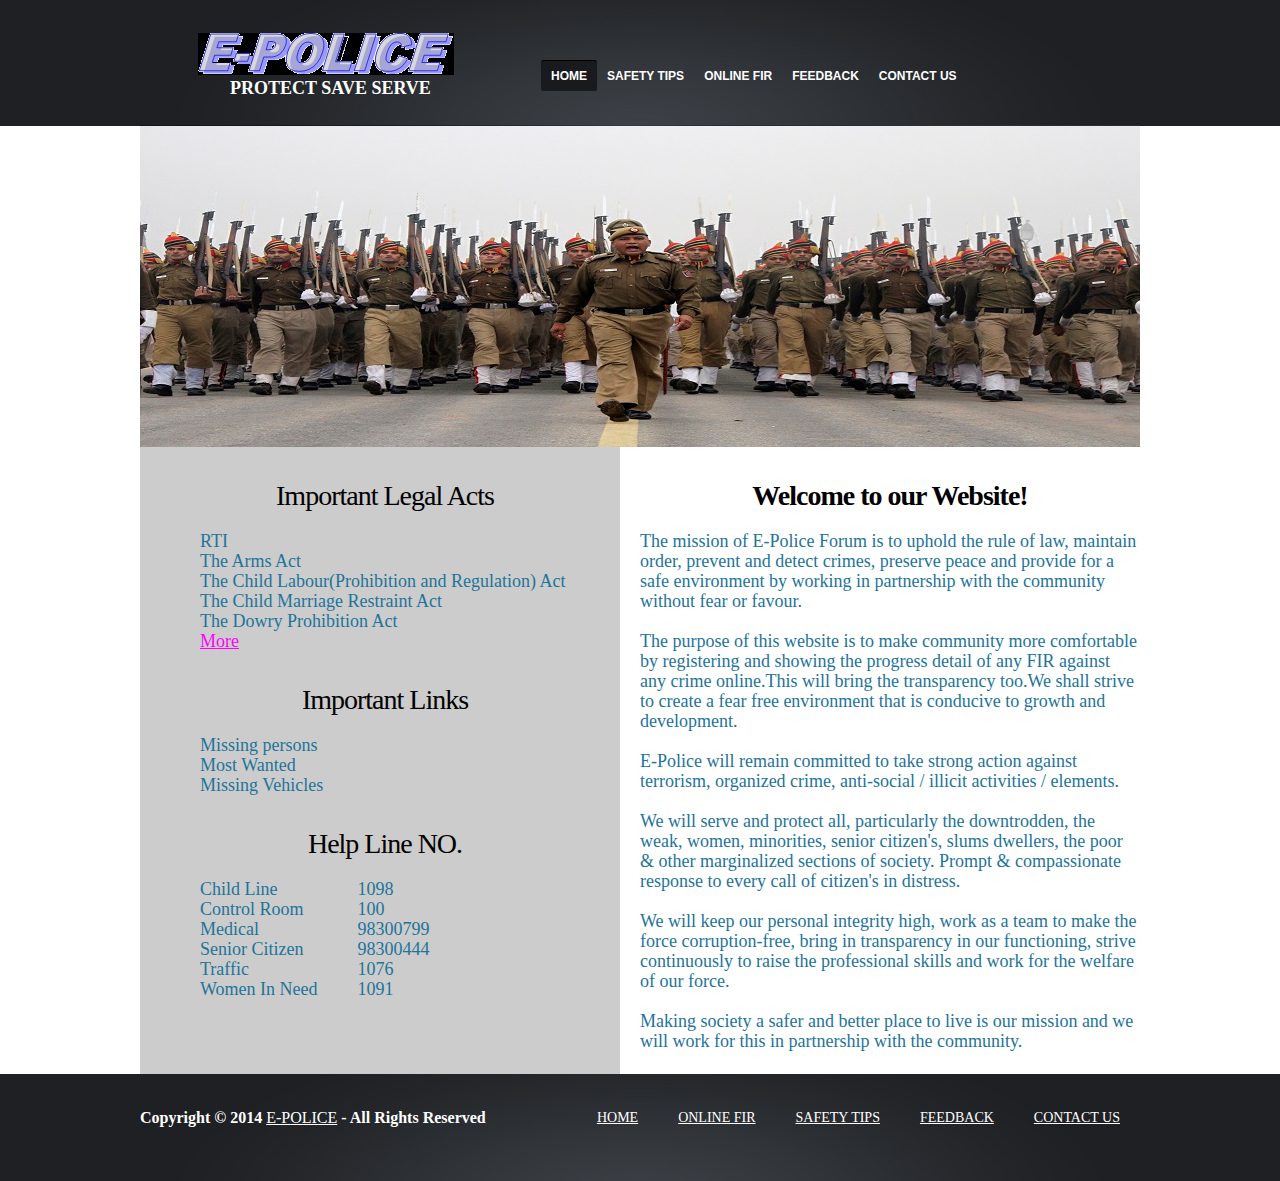
<file: index.html>
<!DOCTYPE html>
<html lang="en">
<head>
<title>E-POLICE</title>
<meta charset="utf-8">
<link rel="stylesheet" href="css/reset.css" type="text/css" media="all">
<link rel="stylesheet" href="css/layout.css" type="text/css" media="all">
<link rel="stylesheet" href="css/style.css" type="text/css" media="all">
</head>
<body id="page1">
<!-- START PAGE SOURCE -->
<div class="body1">
  <div class="main">
    <header>
      <div class="wrapper">
        <h1><a href="index.html" id="logo">E-POLICE</a><span id="slogan">protect save serve</span></h1>
        <div class="right">
          <nav>
            <ul id="menu">
              <li id="menu_active"><a href="index.html">Home</a></li>
              <li><a href="safetytips.html">Safety Tips</a></li>
              <li><a href="fir.html">Online Fir</a></li>
              <li><a href="feedback.html">Feedback</a></li>
              <li><a href="contacts.html">Contact us</a></li>
            </ul>
          </nav>
        </div>
      </div>
    </header>
  </div>
</div>
<div class="main">
  <div id="banner">
       </div>
	   </div>
<div class="main">
  <section id="content">
    <article class="col1">
      <div class="pad_1">
               <h2>Important Legal Acts</h2>
        <ul id="list"><li><a href="pdf/rti.pdf" class="link1">RTI</a></li>
		<li><a href="pdf/armsact.pdf" class="link1">The Arms Act</a></li>
		<li><a href="pdf/childlabour.pdf" class="link1">The Child Labour(Prohibition and Regulation) Act</a></li>
		<li><a href="pdf/childmarriage.pdf" class="link1">The Child Marriage Restraint Act</a></li>
		<li><a href="pdf/dowryact.pdf" class="link1">The Dowry Prohibition Act</a></li>
		<li><a href="acts.html" class="link2">More</a></li></ul>
      </div>
	  <div class="pad_1">
	  <h2>Important Links</h2>
	  <ul id="list"><a href="" class="link1"><li>Missing persons</a></li>
	  <li><a href="" class="link1">Most Wanted</a></li>
	  <li><a href="" class="link1">Missing Vehicles</a></li>
	  </ul>
	  </div>
	  <div class="pad_1 color1"><h2>Help Line NO.</h2>
	  <table><tr><td id="tablepad">Child Line</td><td>1098</td></tr>
	  <tr><td>Control Room</td><td>100</td></tr>
<tr><td>Medical</td><td>98300799</td></tr>
<td>Senior Citizen</td><td>98300444</td></tr>
<tr><td>Traffic</td><td>1076</td></tr>
<tr><td>Women In Need</td><td>1091</td></tr>
<tr id="bottom"></tr>
</table>	  </div>
    </article>
    <article class="col2 pad_left1">
      <h2 id="welcome">Welcome to our Website!</h2>
      <p class="color1">The mission of E-Police Forum is to uphold the rule of law, maintain order, prevent and detect crimes, preserve peace and provide for a safe environment by working in partnership with the community without fear or favour.</p>
      <p class="color1">The purpose of this website is to make community more comfortable by registering and showing the  progress detail of any FIR against any crime online.This will bring the transparency too.We shall strive to create a fear free environment that is conducive to growth and development.</p>
	     <p class="color1">E-Police will remain committed to take strong action against terrorism, organized crime, anti-social / illicit activities / elements.</p>

    <p class="color1">We will serve and protect all, particularly the downtrodden, the weak, women, minorities, senior citizen's, slums dwellers, the poor & other marginalized sections of society. Prompt & compassionate response to every call of citizen's in distress.</p>

    <p class="color1">We will keep our personal integrity high, work as a team to make the force corruption-free, bring in transparency in our functioning, strive continuously to raise the professional skills and work for the welfare of our force.</p>

    <p class="color1">Making society a safer and better place to live is our mission and we will work for this in partnership with the community.</p>
          </article>
  </section>
</div>
<div class="body2">
  <div class="main">
     <footer>
      <div class="footerlink">
        <p class="lf">Copyright &copy; 2014 <a href="index.html">E-POLICE</a> - All Rights Reserved</p>
   <div align="right">    
<table>
<tr>
<td id="footertable"><a href="index.html">HOME</a></td>
<td id="footertable"><a href="fir.html">ONLINE FIR</a></td>
<td id="footertable"><a href="safetytips.html">SAFETY TIPS</a></td>
<td id="footertable"><a href="feedback.html">FEEDBACK</a></td>
<td id="footertable"><a href="contacts.html">CONTACT US</a></td>
</tr>
</table></div>
        <div style="clear:both;"></div>
      </div>
    </footer>
  </div>
</div>
</body></html>
</file>
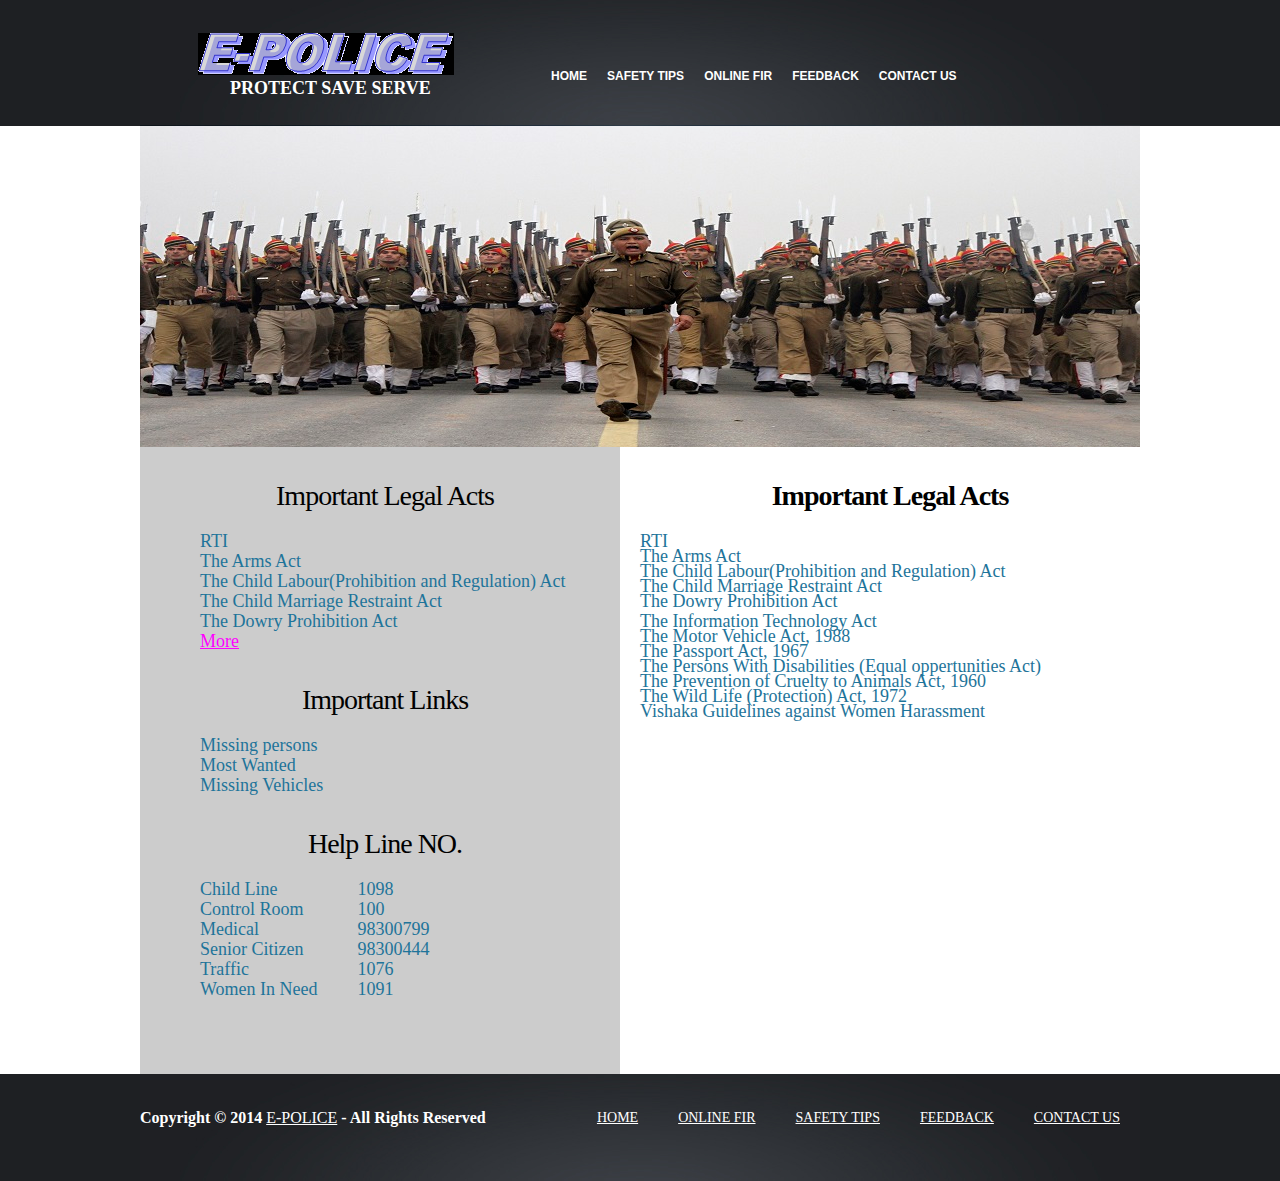
<file: acts.html>
<!DOCTYPE html>
<html lang="en">
<head>
<title>E-POLICE |LEGAL ACTS</title>
<meta charset="utf-8">
<link rel="stylesheet" href="css/reset.css" type="text/css" media="all">
<link rel="stylesheet" href="css/layout.css" type="text/css" media="all">
<link rel="stylesheet" href="css/style.css" type="text/css" media="all">
</head>
<body id="page1">
<!-- START PAGE SOURCE -->
<div class="body1">
  <div class="main">
    <header>
      <div class="wrapper">
        <h1><a href="index.html" id="logo">E-POLICE</a><span id="slogan">protect save serve</span></h1>
        <div class="right">
          <nav>
            <ul id="menu">
              <li><a href="index.html">Home</a></li>
              <li><a href="safetytips.html">Safety Tips</a></li>
              <li><a href="fir.html">Online Fir</a></li>
              <li><a href="feedback.html">Feedback</a></li>
              <li><a href="contacts.html">Contact us</a></li>
            </ul>
          </nav>
        </div>
      </div>
    </header>
  </div>
</div>
<div class="main">
  <div id="banner">
       </div>
	   </div>
<div class="main">
  <section id="content">
    <article class="col1">
      <div class="pad_1">
               <h2>Important Legal Acts</h2>
        <ul id="list"><li><a href="pdf/rti.pdf" class="link1">RTI</a></li>
		<li><a href="pdf/armsact.pdf" class="link1">The Arms Act</a></li>
		<li><a href="pdf/childlabour.pdf" class="link1">The Child Labour(Prohibition and Regulation) Act</a></li>
		<li><a href="pdf/childmarriage.pdf" class="link1">The Child Marriage Restraint Act</a></li>
		<li><a href="pdf/dowryact.pdf" class="link1">The Dowry Prohibition Act</a></li>
		<li><a href="acts.html" class="link2">More</a></li></ul>
      </div>
	  <div class="pad_1">
	  <h2>Important Links</h2>
	  <ul id="list"><a href="" class="link1"><li>Missing persons</li></a>
	  <li><a href="" class="link1">Most Wanted</a></li>
	  <li><a href="" class="link1">Missing Vehicles</a></li>
	  </ul>
	  </div>
	  <div class="pad_1 color1"><h2>Help Line NO.</h2>
	  <table><tr><td id="tablepad">Child Line</td><td>1098</td></tr>
	  <tr><td>Control Room</td><td>100</td></tr>
<tr><td>Medical</td><td>98300799</td></tr>
<td>Senior Citizen</td><td>98300444</td></tr>
<tr><td>Traffic</td><td>1076</td></tr>
<tr><td>Women In Need</td><td>1091</td></tr>
<tr id="bottom"></tr>
</table>	  </div>
    </article>
    <article class="col2 pad_left1">
      <h2 id="welcome">Important Legal Acts</h2>
       <ul id="list"><li id="gap2"><a href="pdf/rti.pdf" class="link1">RTI</a></li>
		<li id="gap2"><a href="pdf/armsact.pdf" class="link1">The Arms Act</a></li>
		<li id="gap2"><a href="pdf/childlabour.pdf" class="link1">The Child Labour(Prohibition and Regulation) Act</a></li>
		<li id="gap2"><a href="pdf/childmarriage.pdf" class="link1">The Child Marriage Restraint Act</a></li>
		<liid="gap2"><a href="pdf/dowryact.pdf" class="link1">The Dowry Prohibition Act</a></li>
		<li id="gap2"><a href="pdf/itact.pdf" class="link1">The Information Technology Act</a></li>
        <li id="gap2"><a href="pdf/motor.pdf" class="link1">The Motor Vehicle Act, 1988</a></li>
		<li id="gap2"><a href="pdf/passport.pdf" class="link1">The Passport Act, 1967</a></li>
		<li id="gap2"><a href="pdf/pdact.pdf" class="link1">The Persons With Disabilities (Equal oppertunities Act)</a></li>
		<li id="gap2"><a href="pdf/animalact.pdf" class="link1">The Prevention of Cruelty to Animals Act, 1960</a></li>
		<li id="gap2"><a href="pdf/wildact.pdf" class="link1">The Wild Life (Protection) Act, 1972</a></li>
		<li id="gap2"><a href="pdf/vishakha.pdf" class="link1">Vishaka Guidelines against Women Harassment</a></li>
		</ul>
	   </article>
  </section>
</div>
<div class="body2">
  <div class="main">
     <footer>
      <div class="footerlink">
        <p class="lf">Copyright &copy; 2014 <a href="index.html">E-POLICE</a> - All Rights Reserved</p>
   <div align="right">    
<table>
<tr>
<td id="footertable"><a href="index.html">HOME</a></td>
<td id="footertable"><a href="fir.html">ONLINE FIR</a></td>
<td id="footertable"><a href="safetytips.html">SAFETY TIPS</a></td>
<td id="footertable"><a href="feedback.html">FEEDBACK</a></td>
<td id="footertable"><a href="contacts.html">CONTACT US</a></td>
</tr>
</table></div>
        <div style="clear:both;"></div>
      </div>
    </footer>
  </div>
</div>
</body></html>
</file>
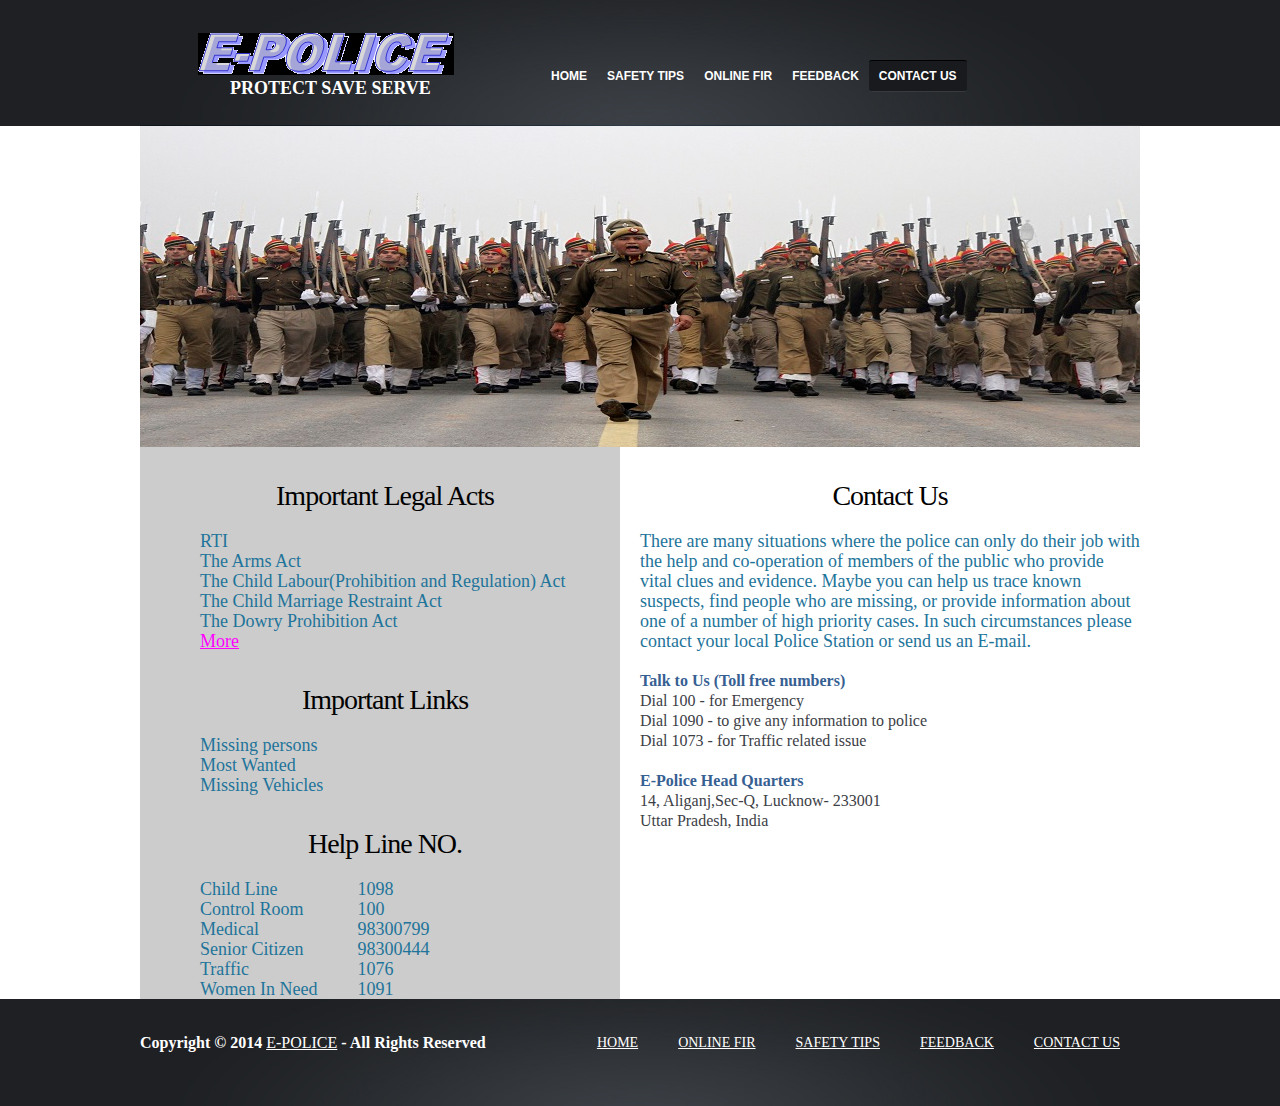
<file: contacts.html>
<!DOCTYPE html>
<html lang="en">
<head>
<title>E-POLICE |CONTACT US</title>
<meta charset="utf-8">
<link rel="stylesheet" href="css/reset.css" type="text/css" media="all">
<link rel="stylesheet" href="css/layout.css" type="text/css" media="all">
<link rel="stylesheet" href="css/style.css" type="text/css" media="all">
</head>
<body id="page1">
<!-- START PAGE SOURCE -->
<div class="body1">
  <div class="main">
    <header>
      <div class="wrapper">
        <h1><a href="index.html" id="logo">E-POLICE</a><span id="slogan">protect save serve</span></h1>
        <div class="right">
          <nav>
            <ul id="menu">
              <li><a href="index.html">Home</a></li>
              <li><a href="safetytips.html">Safety Tips</a></li>
              <li><a href="fir.html">Online Fir</a></li>
              <li><a href="feedback.html">Feedback</a></li>
              <li id="menu_active"><a href="contacts.html">Contact us</a></li>
            </ul>
          </nav>
        </div>
      </div>
    </header>
  </div>
</div>
<div class="main">
  <div id="banner">
  </div>
</div>
<div class="main">
  <section id="content">
    <article class="col1">
      <div class="pad_1">
               <h2>Important Legal Acts</h2>
        <ul id="list"><li><a href="pdf/rti.pdf" class="link1">RTI</a></li>
		<li><a href="pdf/armsact.pdf" class="link1">The Arms Act</a></li>
		<li><a href="pdf/childlabour.pdf" class="link1">The Child Labour(Prohibition and Regulation) Act</a></li>
		<li><a href="pdf/childmarriage.pdf" class="link1">The Child Marriage Restraint Act</a></li>
		<li><a href="pdf/dowryact.pdf" class="link1">The Dowry Prohibition Act</a></li>
		<li><a href="acts.html" class="link2">More</a></li></ul>
      </div>
	  <div class="pad_1">
	  <h2>Important Links</h2>
	  <ul id="list"><a href="" class="link1"><li>Missing persons</a></li>
	  <li><a href="" class="link1">Most Wanted</a></li>
	  <li><a href="" class="link1">Missing Vehicles</a></li>
	  </ul>
	  </div>
	  <div class="pad_1 color1"><h2>Help Line NO.</h2>
	  <table><tr><td id="tablepad">Child Line</td><td>1098</td></tr>
	  <tr><td>Control Room</td><td>100</td></tr>
<tr><td>Medical</td><td>98300799</td></tr>
<td>Senior Citizen</td><td>98300444</td></tr>
<tr><td>Traffic</td><td>1076</td></tr>
<tr><td>Women In Need</td><td>1091</td></tr>
</table>	  </div>
    </article>
    <article class="col2 pad_left1">
<h2>Contact Us</h2>
<p class="color1">There are many situations where the police can only do their job with the help and co-operation of members of the public who provide vital clues and evidence. Maybe you can help us trace known suspects, find people who are missing, or provide information about one of a number of high priority cases. In such circumstances please contact your local Police Station or send us an E-mail.</p>
            <ul>
                <li><span style="color: #366092;"><strong>Talk to Us (Toll free numbers)
                </strong></span>
                <ul>
                    <li> Dial 100    -  for Emergency</li>
                    <li>Dial 1090  -  to give any information to police</li>
                    <li>Dial 1073  -  for Traffic related issue</li>
                </ul>
                </li>
				<br>
                <li><span style="color: #366092;"><strong>E-Police Head Quarters
                </strong></span>
                <ul>
                    <li>14, Aliganj,Sec-Q, Lucknow- 233001</li>
                    <li>Uttar Pradesh, India</li>
                </ul>
                </li>
            </ul>
            </article>
  </section>
</div>
<div class="body2">
  <div class="main">
     <footer>
      <div class="footerlink">
        <p class="lf">Copyright &copy; 2014 <a href="index.html">E-POLICE</a> - All Rights Reserved</p>
   <div align="right">    
<table>
<tr>
<td id="footertable"><a href="index.html">HOME</a></td>
<td id="footertable"><a href="fir.html">ONLINE FIR</a></td>
<td id="footertable"><a href="safetytips.html">SAFETY TIPS</a></td>
<td id="footertable"><a href="feedback.html">FEEDBACK</a></td>
<td id="footertable"><a href="contacts.html">CONTACT US</a></td>
</tr>
</table></div>
        <div style="clear:both;"></div>
      </div>
    </footer>
  </div>
</div>
</body></html>
</file>
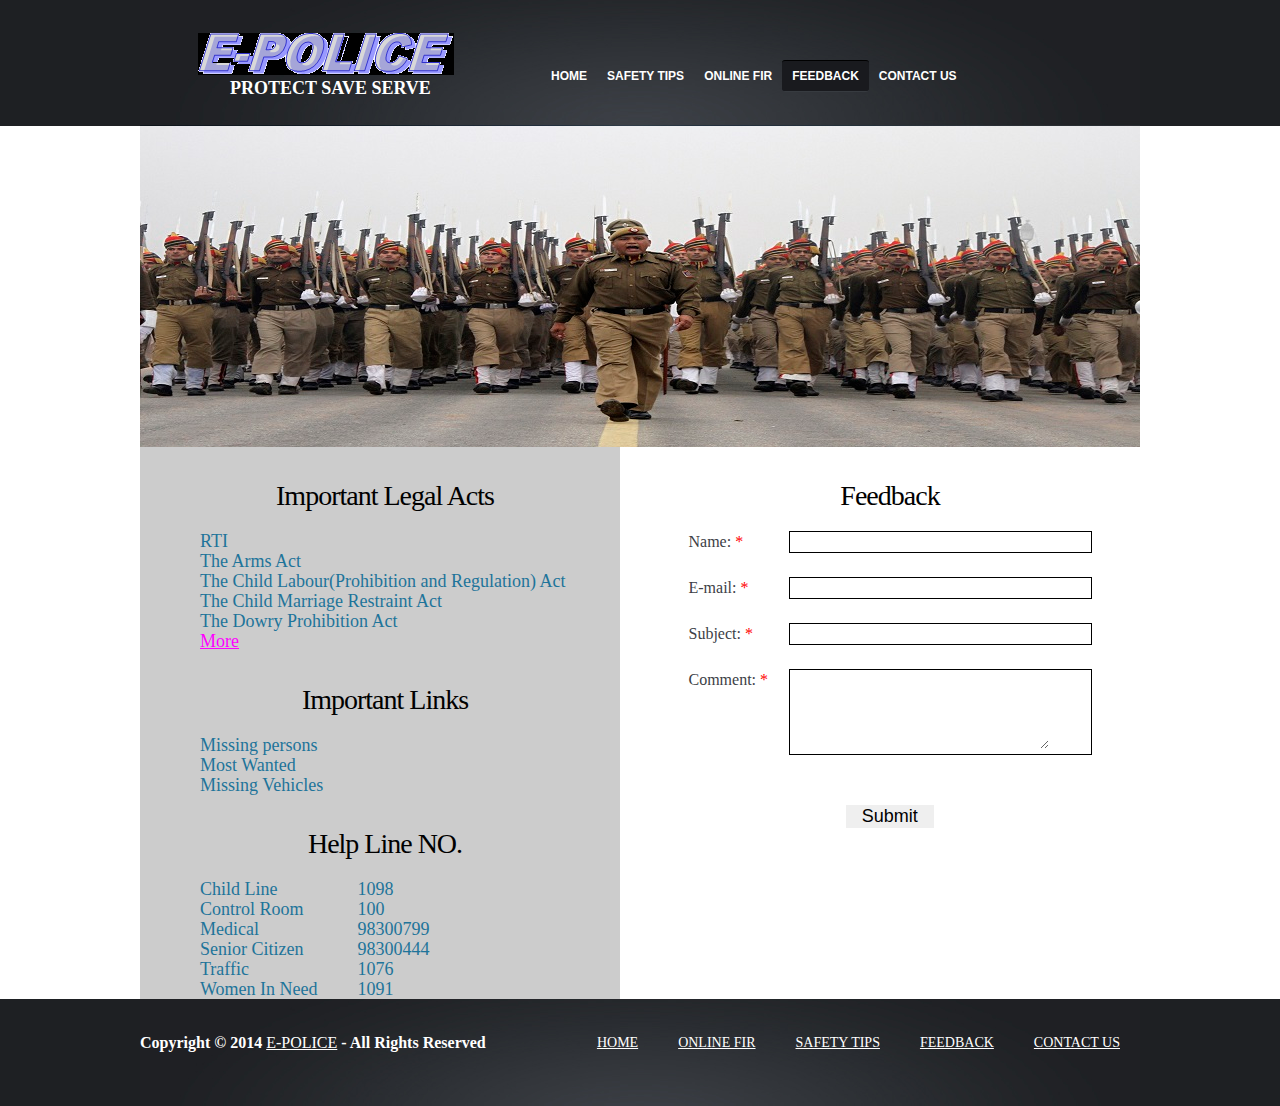
<file: feedback.html>
<!DOCTYPE html>
<html lang="en">
<head>
<title>E-POLICE |FEEDBACK</title>
<meta charset="utf-8">
<link rel="stylesheet" href="css/reset.css" type="text/css" media="all">
<link rel="stylesheet" href="css/layout.css" type="text/css" media="all">
<link rel="stylesheet" href="css/style.css" type="text/css" media="all">
</head>
<body id="page1">
<!-- START PAGE SOURCE -->
<div class="body1">
  <div class="main">
    <header>
      <div class="wrapper">
       <h1><a href="index.html" id="logo">E-POLICE</a><span id="slogan">protect save serve</span></h1>
        <div class="right">
                    <nav>
            <ul id="menu">
              <li><a href="index.html">Home</a></li>
              <li><a href="safetytips.html">Safety Tips</a></li>
              <li><a href="fir.html">Online Fir</a></li>
              <li id="menu_active"><a href="feedback.html">Feedback</a></li>
              <li><a href="contacts.html">Contact us</a></li>
            </ul>
          </nav>
        </div>
      </div>
    </header>
  </div>
</div>
<div class="main">
  <div id="banner">
      </div>
</div>
<div class="main">
  <section id="content">
    <article class="col1">
      <div class="pad_1">
               <h2>Important Legal Acts</h2>
        <ul id="list"><li><a href="pdf/rti.pdf" class="link1">RTI</a></li>
		<li><a href="pdf/armsact.pdf" class="link1">The Arms Act</a></li>
		<li><a href="pdf/childlabour.pdf" class="link1">The Child Labour(Prohibition and Regulation) Act</a></li>
		<li><a href="pdf/childmarriage.pdf" class="link1">The Child Marriage Restraint Act</a></li>
		<li><a href="pdf/dowryact.pdf" class="link1">The Dowry Prohibition Act</a></li>
		<li><a href="acts.html" class="link2">More</a></li></ul>
      </div>
	  <div class="pad_1">
	  <h2>Important Links</h2>
	  <ul id="list"><a href="" class="link1"><li>Missing persons</a></li>
	  <li><a href="" class="link1">Most Wanted</a></li>
	  <li><a href="" class="link1">Missing Vehicles</a></li>
	  </ul>
	  </div>
	  <div class="pad_1 color1"><h2>Help Line NO.</h2>
	  <table><tr><td id="tablepad">Child Line</td><td>1098</td></tr>
	  <tr><td>Control Room</td><td>100</td></tr>
<tr><td>Medical</td><td>98300799</td></tr>
<td>Senior Citizen</td><td>98300444</td></tr>
<tr><td>Traffic</td><td>1076</td></tr>
<tr><td>Women In Need</td><td>1091</td></tr>
</table>	  </div>
    </article>
<article class="col2 pad_left1">
<form name="feedback" action="#" method="post">
<div align="center">
<h2>Feedback</h2>
<table>
	<tr>
		<td id="wid">Name:<span id="astrick">&nbsp;*</span></td>
		<td id="bord"><span><input type="text" name="f_name" size="35" maxlength="50" value="">
</span></td></tr>
<tr id="gap"></tr>
<tr>
<td id="wid">E-mail:<span id="astrick">&nbsp;*</span></td>
		<td id="bord"><span><input type="text" name="f_email" size="35" maxlength="50" value="">
</span></td></tr>
<tr id="gap"></tr>
<tr><td id="wid">Subject:<span id="astrick">&nbsp;*</span></td>
		<td id="bord"><span><input type="text" name="f_subject" size="35" maxlength="100" value="">
</span></td>
	</tr>
	<tr id="gap"></tr>
	<tr>
		<td>Comment:<span id="astrick">&nbsp;*</span></td>
		<td id="bord"><span>
<textarea name="f_comment" cols="30" rows="5"></textarea>
</span></td>
	</tr>
	<tr id="gap"></tr>
	<tr id="gap"></tr>
	<tr>
	<td colspan="2" align="center">
	<input type="submit" name="subbutton" value="  Submit  " style="font-size:18px;"></td></tr>
	</table>
	</form>

    </article>
	</div>
  </section>
</div>
<div class="body2">
  <div class="main">
     <footer>
      <div class="footerlink">
        <p class="lf">Copyright &copy; 2014 <a href="index.html">E-POLICE</a> - All Rights Reserved</p>
   <div align="right">    
<table>
<tr>
<td id="footertable"><a href="index.html">HOME</a></td>
<td id="footertable"><a href="fir.html">ONLINE FIR</a></td>
<td id="footertable"><a href="safetytips.html">SAFETY TIPS</a></td>
<td id="footertable"><a href="feedback.html">FEEDBACK</a></td>
<td id="footertable"><a href="contacts.html">CONTACT US</a></td>
</tr>
</table></div>
        <div style="clear:both;"></div>
      </div>
    </footer>
  </div>
</div>
</body></html>
</file>
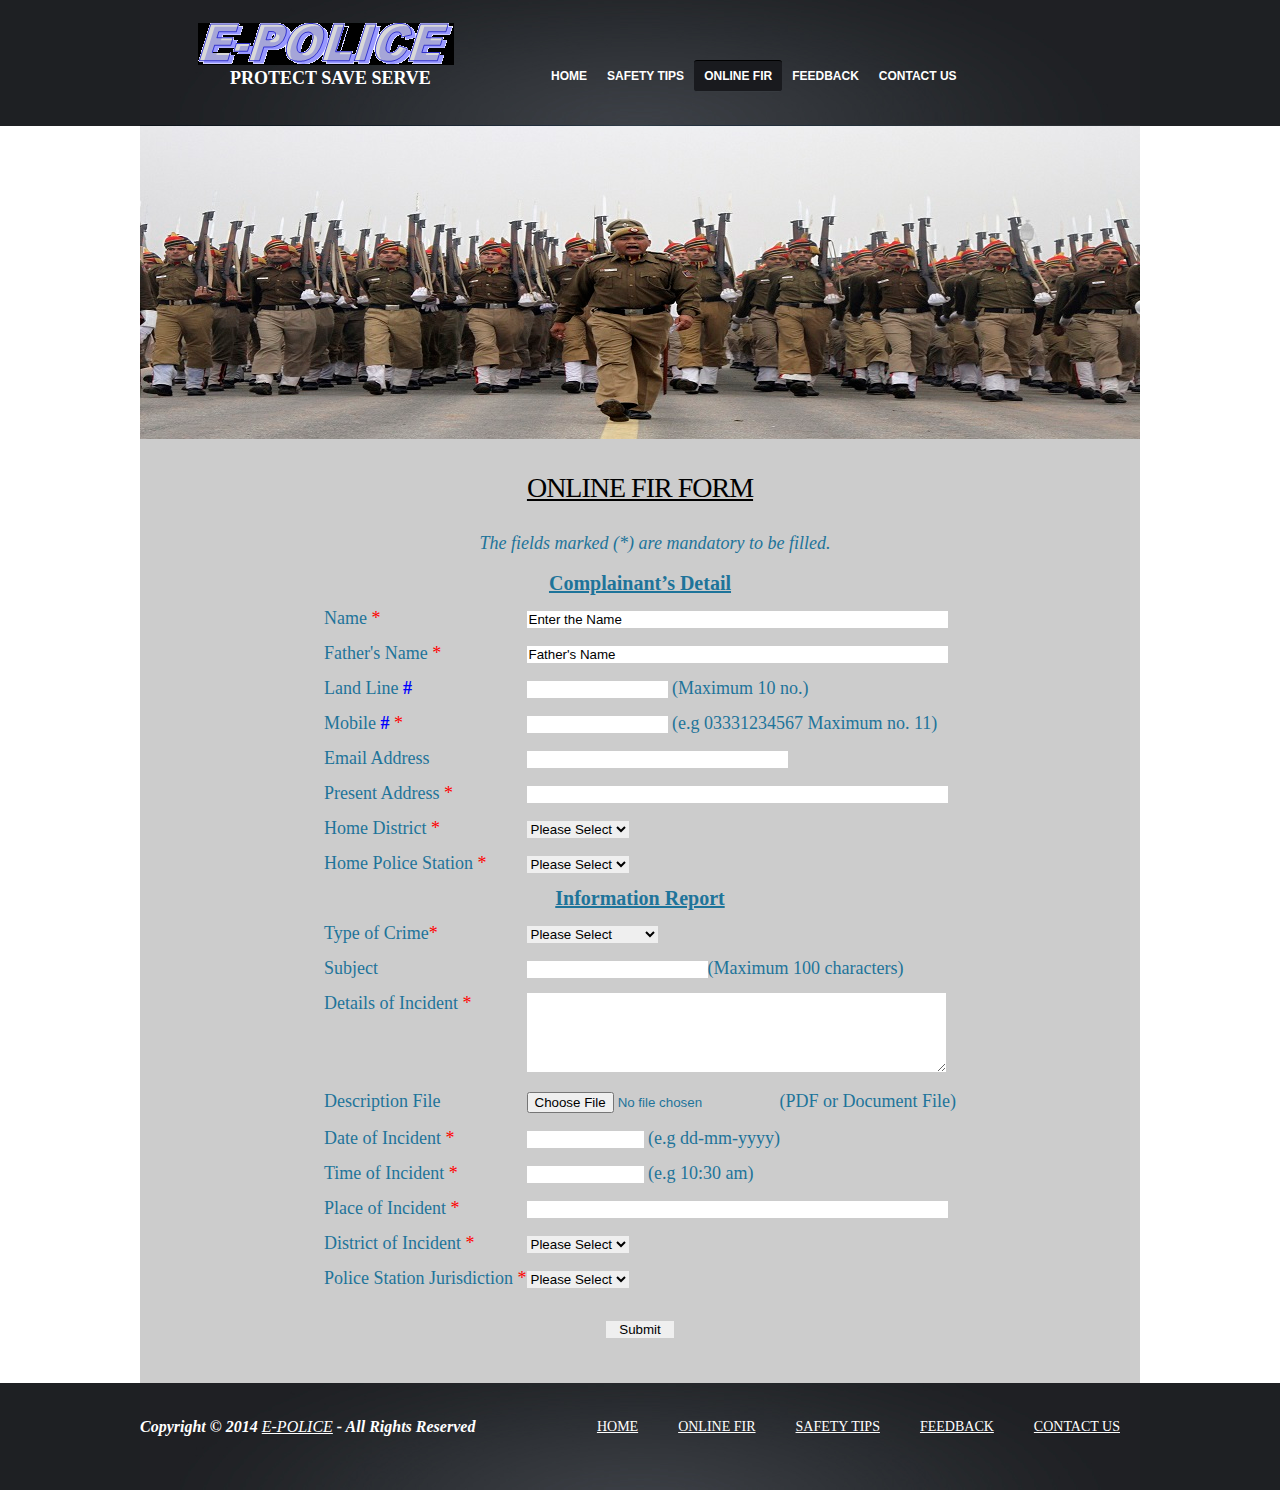
<file: fir.html>
<!DOCTYPE html>
<html lang="en">
<head>
<title>E-POLICE |ONLINE FIR</title>
<meta charset="utf-8">
<link rel="stylesheet" href="css/reset.css" type="text/css" media="all">
<link rel="stylesheet" href="css/layout.css" type="text/css" media="all">
<link rel="stylesheet" href="css/style.css" type="text/css" media="all">
<link rel="stylesheet" href="css/form.css" type="text/css">
</head>
<body>
<!-- START PAGE SOURCE -->
<div class="body1">
  <div class="main">
    <header>
      <div class="wrapper">
        <h1><a href="index.html" id="logo">E-POLICE</a><span id="slogan">protect save serve</span></h1>
        <div class="right">
          <nav>
            <ul id="menu">
              <li><a href="index.html">Home</a></li>
              <li><a href="safetytips.html">Safety tips</a></li>
              <li id="menu_active"><a href="fir.html">Online Fir</a></li>
              <li><a href="feedback.html">Feedback</a></li>
              <li><a href="contacts.html">Contact us</a></li>
            </ul>
          </nav>
        </div>
      </div>
    </header>
  </div>
</div>
<div class="main">
  <div id="banner">
    </div></div>
	<div class="main">
 <div id="back" class="pad color1">
 <h2>ONLINE FIR FORM</h2>
<p align="center">The fields marked (*) are mandatory to be filled. </p>
<form name="fir" action="#" method="post">
<div align="center">
<table>
	<tr style="margin-bottom:25px;">
	  <td colspan="2" align="center"><span id="heading">Complainant&rsquo;s  Detail</span></td>
	  </tr>
	  <tr id="gap2"></tr>
	<tr>
		<td>Name<span id="astrick">&nbsp;*</span></td>
		<td><span>
<input type="text" name="c_name" size="50" maxlength="50" value="Enter the Name">
</span></td>
	</tr>
	<tr id="gap2"></tr>
	<tr>
		<td>Father's Name<span id="astrick">&nbsp;*</span></td>
		<td><span>
<input type="text" name="c_fname" size="50" maxlength="50" value="Father's Name">
</span></td>
	</tr><tr id="gap2"></tr>
	<tr>
		<td>Land Line <span id="hash">#</span></td>
		<td><span>
<input type="text" name="c_landline" size="15" maxlength="10" value="">
</span>(Maximum 10 no.)</td>
	</tr>
	<tr id="gap2"></tr>
	<tr>
		<td>Mobile <span id="hash">#</span><span id="astrick">&nbsp;*</span></td>
		<td><span>
<input type="text" name="c_mobile" size="15" maxlength="11" value="">
</span>(e.g 03331234567 Maximum no. 11)</td>
	</tr><tr id="gap2"></tr>
	<tr>
		<td>Email Address</td>
		<td><span>
<input type="text" name="c_zemail" size="30" maxlength="50" value="">
</span></td>
	</tr><tr id="gap2"></tr>
	<tr>
		<td>Present Address<span id="astrick">&nbsp;*</span></td>
		<td><span>
<input type="text" name="c_post_address" size="50" maxlength="100" value="">
</span></td>
	</tr><tr id="gap2"></tr>
	<tr>
		<td>Home District<span id="astrick">&nbsp;*</span></td>
		<td><span>
<select name="c_district">
<option value="c_district_default" selected="selected">
Please Select</option>
<option>Lucknow</option>
<option>Varansi</option>
<option>Kanpur</option>
<option>Agra</option>
<option>Ghaziabad</option>
</select>
</span></td>
	</tr><tr id="gap2"></tr>
	<tr>
		<td>Home Police Station<span id="astrick">&nbsp;*</span></td>
		<td><span>
<select name="c_ps">
<option value="" selected="selected">
Please Select</option>
</select>
</span></td>
	</tr><tr id="gap2"></tr>
	<tr>
	  <td colspan="2" align="center"><span id="heading">Information Report</span></td>
	  </tr><tr id="gap2"></tr>
	  <tr>
	  <td>
	  Type of Crime<span id="astrick">*</span></td>
	  <td><select name="c_typecrime">
	  <option value="c_typecrime_default" selected="selected">
Please Select</option>
<option>Child Abuse</option>
<option>Corruption</option>
<option>Domestic Violence</option>
<option>Harrasment</option>
<option>Kidnapping</option>
<option>Missing</option>
<option>Murder</option>
<option>Rape</option>
<option>Vehicle Stolen</option>
<option>Valuable Stolen</option>
</select>
	  </td></tr><tr id="gap2"></tr>
	  <tr>
	  <td>Subject</td>
	  <td><input type="text" name="c_subject" value="" maxlength="100">(Maximum 100 characters)</td></tr>
	<tr><tr id="gap2"></tr>
		<td>Details of Incident<span id="astrick">&nbsp;*</span></td>
		<td><span>
<textarea name="c_incident_detail" cols="50" rows="5"></textarea>
</span></td>
	</tr><tr id="gap2"></tr>
	<tr>
	<td>Description File</td>
	<td><input type="file" name="c_desc_file">(PDF or Document File)</td></tr><tr id="gap2"></tr>
	<tr>
		<td>Date of Incident<span id="astrick">&nbsp;*</span></td>
		<td><span>
<input type="text" name="c_incident_date" size="12" maxlength="10" value="">
</span>(e.g dd-mm-yyyy)</td>
	</tr><tr id="gap2"></tr>
	<tr>
		<td>Time of Incident<span id="astrick">&nbsp;*</span></td>
		<td><span>
<input type="text" name="c_incident_time" size="12" maxlength="8" value="">
</span>(e.g 10:30 am)</td>
	</tr><tr id="gap2"></tr>
	<tr>
		<td>Place of Incident<span id="astrick">&nbsp;*</span></td>
		<td><span>
<input type="text" name="c_incident_place" id="c_incident_place" size="50" maxlength="255" value="">
</span></td>
	</tr><tr id="gap2"></tr>
	<tr>
		<td>District of Incident<span id="astrick">&nbsp;*</span></td>
		<td><span>
<select name="c_incident_district">
<option value="c_incident_district_default" selected="selected">
Please Select</option>
<option>Lucknow</option>
<option>Varansi</option>
<option>Kanpur</option>
<option>Agra</option>
<option>Ghaziabad</option>
</select>
</span></td>
	</tr><tr id="gap2"></tr>
	<tr>
		<td>Police Station Jurisdiction<span id="astrick">&nbsp;*</span></td>
		<td><span>
<select name="c_incident_ps">
<option value="" selected="selected">
Please Select</option>
</select>
</span></td>
	</tr><tr id="gap2"></tr><tr id="gap2"></tr>
	<tr>
	<td colspan="2" align="center" id="nobord">
	<input type="submit" name="subbutton" value="  Submit  "></td></tr><tr id="gap2"></tr><tr id="gap2"></tr><tr id="gap2"></tr>
</table>
</div>
</form></div>
</div>
<div class="body2">
  <div class="main">
     <footer>
      <div class="footerlink">
        <p class="lf">Copyright &copy; 2014 <a href="index.html">E-POLICE</a> - All Rights Reserved</p>
   <div align="right">    
<table>
<tr>
<td id="footertable"><a href="index.html">HOME</a></td>
<td id="footertable"><a href="fir.html">ONLINE FIR</a></td>
<td id="footertable"><a href="safetytips.html">SAFETY TIPS</a></td>
<td id="footertable"><a href="feedback.html">FEEDBACK</a></td>
<td id="footertable"><a href="contacts.html">CONTACT US</a></td>
</tr>
</table></div>
        <div style="clear:both;"></div>
      </div>
    </footer>
  </div>
</div>
</body></html>
</file>
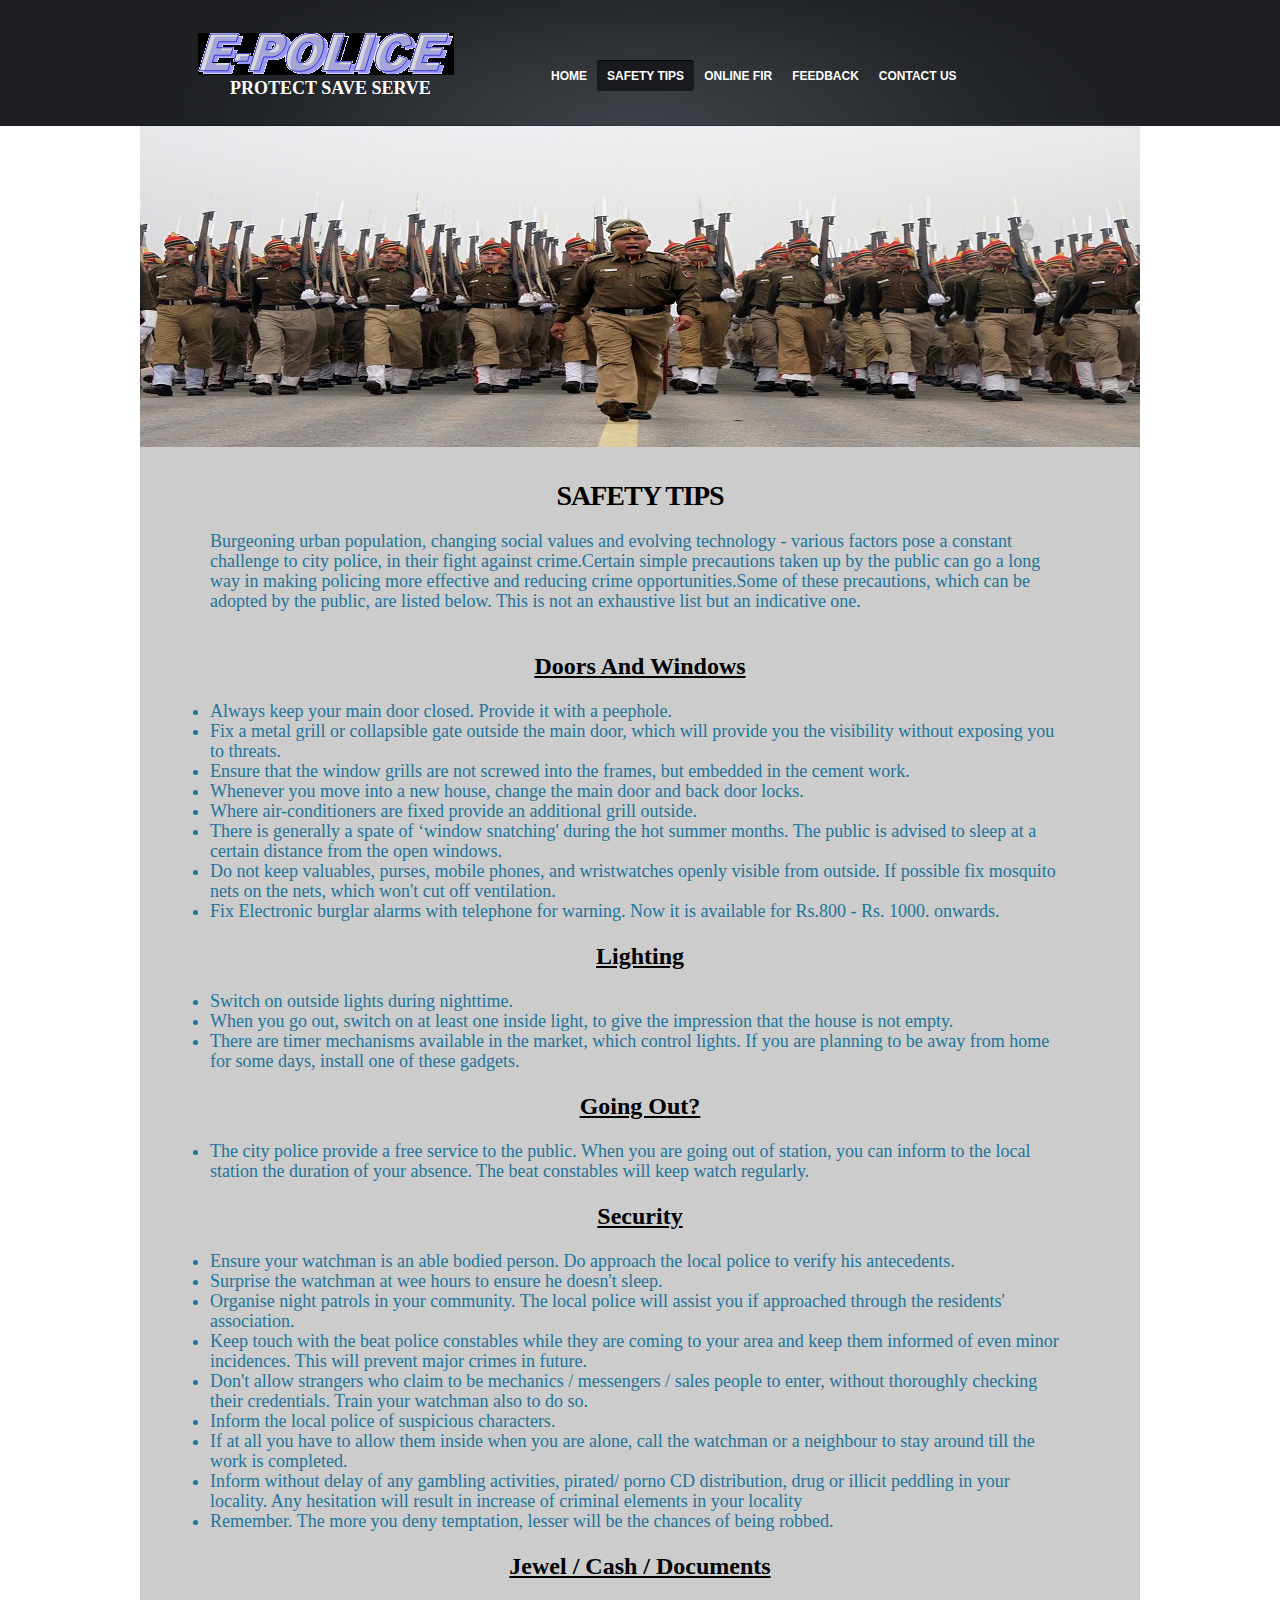
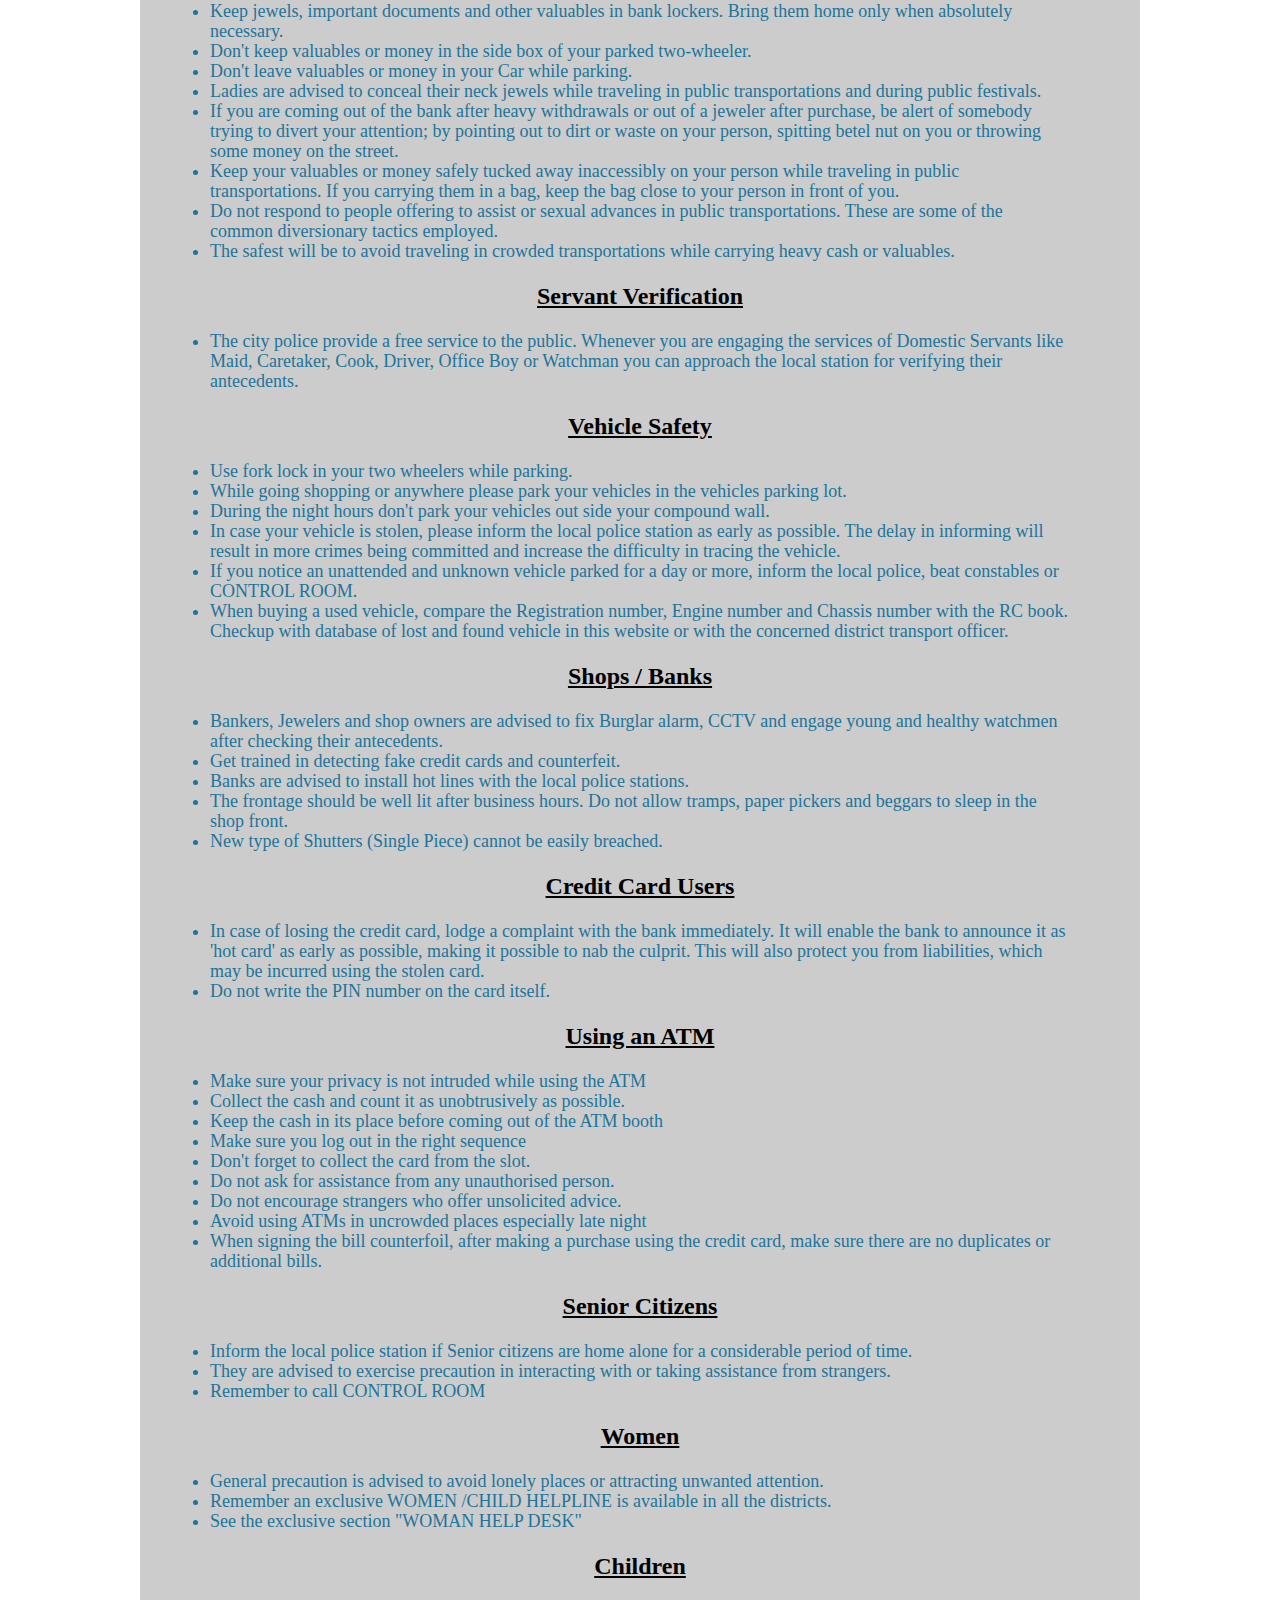
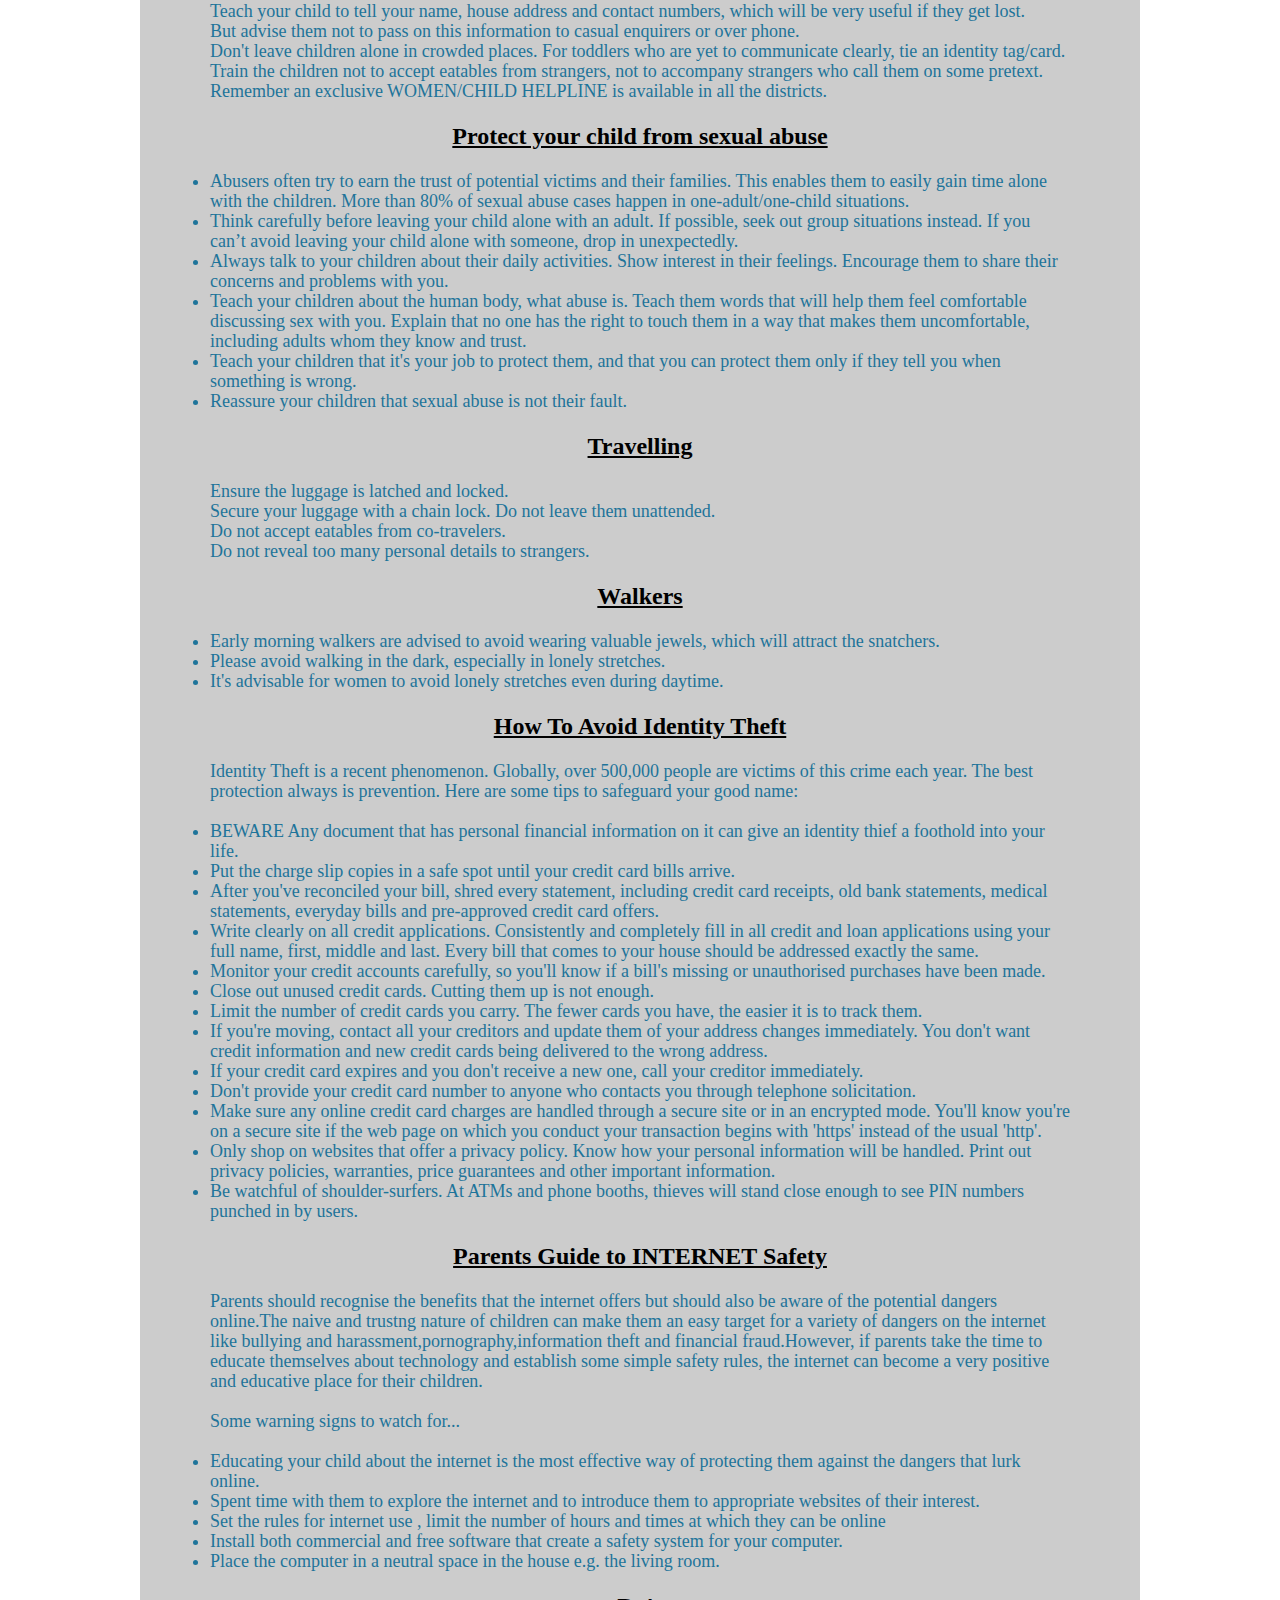
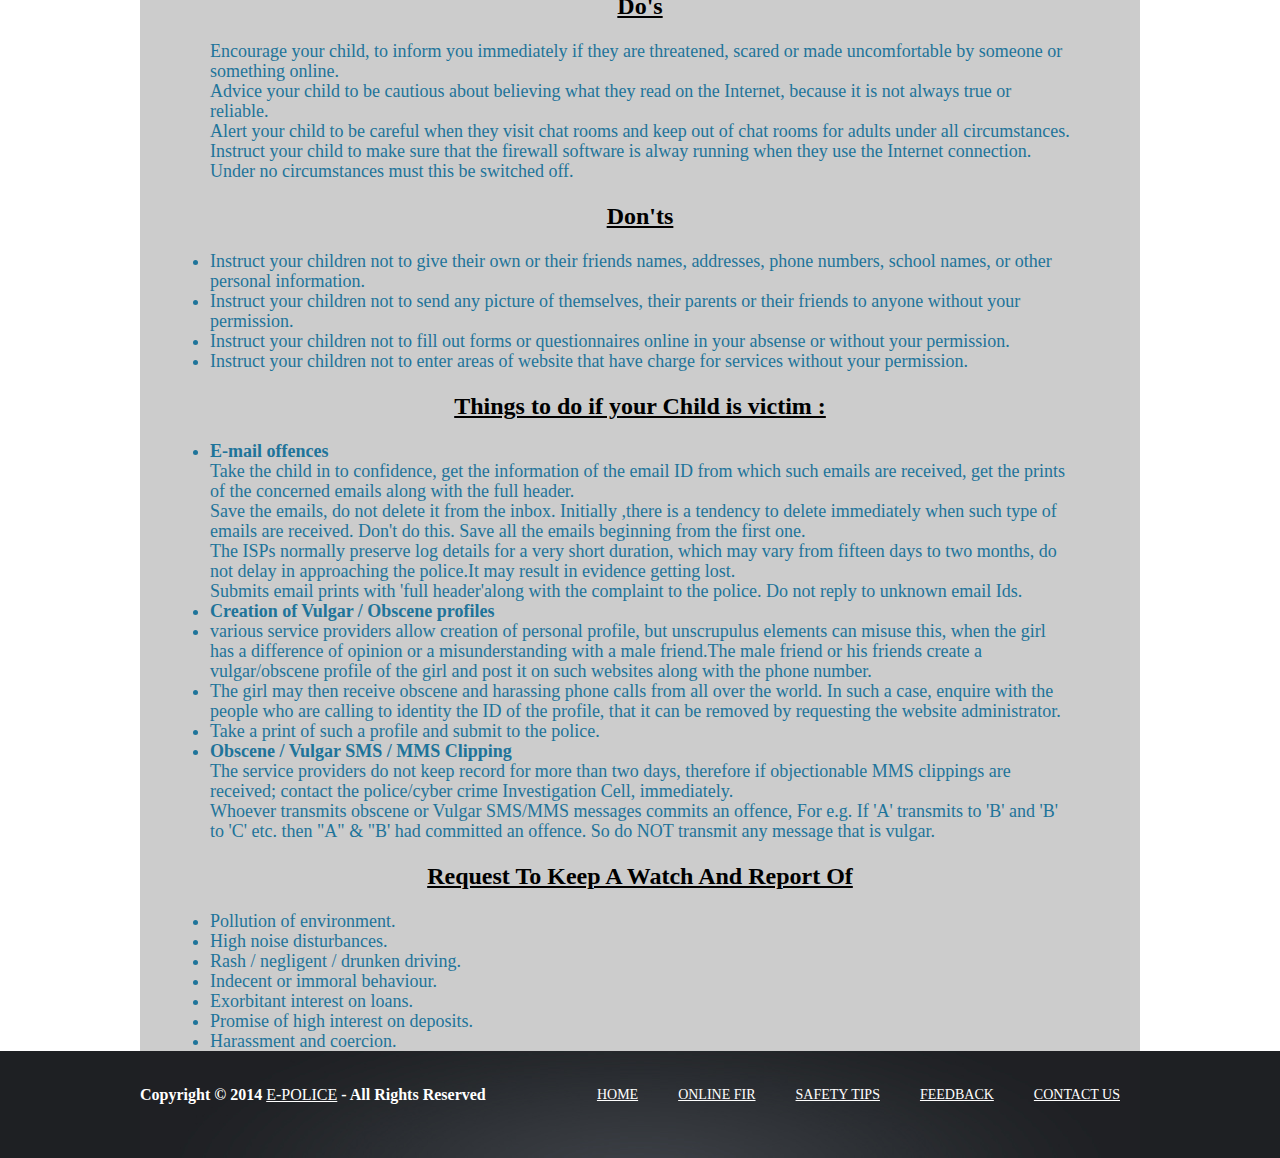
<file: safetytips.html>
<!DOCTYPE html>
<html lang="en">
<head>
<title>E-POLICE |SAFETY TIPS</title>
<meta charset="utf-8">
<link rel="stylesheet" href="css/reset.css" type="text/css" media="all">
<link rel="stylesheet" href="css/layout.css" type="text/css" media="all">
<link rel="stylesheet" href="css/style.css" type="text/css" media="all">
</head>
<body id="page1">
<!-- START PAGE SOURCE -->
<div class="body1">
  <div class="main">
    <header>
      <div class="wrapper">
        <h1><a href="index.html" id="logo">E-POLICE</a><span id="slogan">protect save serve</span></h1>
        <div class="right">
          <nav>
            <ul id="menu">
              <li><a href="index.html">Home</a></li>
              <li id="menu_active"><a href="safetytips.html">Safety tips</a></li>
              <li><a href="fir.html">Online Fir</a></li>
              <li><a href="feedback.html">Feedback</a></li>
              <li><a href="contacts.html">Contact us</a></li>
            </ul>
          </nav>
        </div>
      </div>
    </header>
  </div>
</div>
<div class="main">
  <div id="banner">
    </div></div>
	<div class="main">
 <div id="back" class="pad color1" ><h2 id="welcome">SAFETY TIPS</h2><p>Burgeoning urban population, changing social values and evolving 
technology - various factors pose a constant challenge to city police, in their fight against crime.Certain simple precautions taken up by the public can go a long way in making policing more effective and reducing crime opportunities.Some of these precautions, which can be adopted by the public, are listed below. This is not an exhaustive list but an indicative one.</p>
<h3 id="color2">Doors And Windows</h3>
<ul id="tipslist">
    <li>Always keep your main door closed. Provide it with a peephole.</li>
    <li>Fix a metal grill or collapsible gate outside the main door, 
which will provide you the visibility without exposing you to threats.</li>
    <li>Ensure that the window grills are not screwed into the frames, but embedded in the cement work.</li>
    <li>Whenever you move into a new house, change the main door and back door locks.</li>
    <li>Where air-conditioners are fixed provide an additional grill outside.</li>
    <li>There is generally a spate of ‘window snatching' during the hot 
summer months. The public is advised to sleep at a certain distance from
                  the open windows.</li>
    <li>Do not keep valuables, purses, mobile phones, and wristwatches 
openly visible from outside. If possible fix mosquito nets on the nets, 
                 which won't cut off ventilation.</li>
    <li>Fix Electronic burglar alarms with telephone for warning. Now it is available for Rs.800 - Rs. 1000. onwards.</li>
</ul>
<h4 id="color2">Lighting</h4>
<ul id="tipslist">
    <li>Switch on outside lights during nighttime.</li>
    <li>When you go out, switch on at least one inside light, to give the impression that the house is not empty.</li>
    <li>There are timer mechanisms available in the market, which 
control lights. If you are planning to be away from home for some days, 
install one                  of these gadgets.</li>
</ul>
<h4 id="color2">Going Out?</h4>
<ul id="tipslist">
    <li>The city police provide a free service to the public. When you 
are going out of station, you can inform to the local station the 
duration                  of your absence. The beat constables will keep
 watch regularly.</li>
</ul>
<h4 id="color2">Security</h4>
<ul id="tipslist">
    <li>Ensure your watchman is an able bodied person. Do approach the local police to verify his antecedents.</li>
    <li>Surprise the watchman at wee hours to ensure he doesn't sleep.</li>
    <li>Organise night patrols in your community. The local police will assist you if approached through the residents' association.</li>
    <li>Keep touch with the beat police constables while they are coming
 to your area and keep them informed of even minor incidences. This will
 prevent                  major crimes in future.</li>
    <li>Don't allow strangers who claim to be mechanics / messengers / 
sales people to enter, without thoroughly checking their credentials. 
Train your                  watchman also to do so.</li>
    <li>Inform the local police of suspicious characters.</li>
    <li>If at all you have to allow them inside when you are alone, call
 the watchman or a neighbour to stay around till the work is completed.</li>
    <li>Inform without delay of any gambling activities, pirated/ porno 
CD distribution, drug or illicit peddling in your locality. Any 
hesitation                  will result in increase of criminal elements
 in your locality</li>
    <li>Remember. The more you deny temptation, lesser will be the chances of being robbed.</li>
</ul>
<h4 id="color2">Jewel / Cash / Documents</h4>
<ul id="tipslist">
    <li>Keep jewels, important documents and other valuables in bank lockers. Bring them home only when absolutely necessary.</li>
    <li>Don't keep valuables or money in the side box of your parked two-wheeler.</li>
    <li>Don't leave valuables or money in your Car while parking.</li>
    <li>Ladies are advised to conceal their neck jewels while traveling in public transportations and during public festivals.</li>
    <li>If you are coming out of the bank after heavy withdrawals or out
 of a jeweler after purchase, be alert of somebody trying to divert your
                  attention; by pointing out to dirt or waste on your 
person, spitting betel nut on you or throwing some money on the street.</li>
    <li>Keep your valuables or money safely tucked away inaccessibly on 
your person while traveling in public transportations. If you carrying  
                them in a bag, keep the bag close to your person in 
front of you.</li>
    <li>Do not respond to people offering to assist or sexual advances 
in public transportations. These are some of the common diversionary    
              tactics employed.</li>
    <li>The safest will be to avoid traveling in crowded transportations while carrying heavy cash or valuables.</li>
</ul>
<h4 id="color2">Servant Verification</h4>
<ul id="tipslist">
    <li>The city police provide a free service to the public. Whenever 
you are engaging the services of Domestic Servants like Maid, Caretaker,
                  Cook, Driver, Office Boy or Watchman you can approach 
the local station for verifying their antecedents.</li>
</ul>
<h4 id="color2">Vehicle Safety</h4>
<ul id="tipslist">
    <li>Use fork lock in your two wheelers while parking.</li>
    <li>While going shopping or anywhere please park your vehicles in the vehicles parking lot.</li>
    <li>During the night hours don't park your vehicles out side your compound wall.</li>
    <li>In case your vehicle is stolen, please inform the local police 
station as early as possible. The delay in informing will result in more
                  crimes being committed and increase the difficulty in 
tracing the vehicle.</li>
    <li>If you notice an unattended and unknown vehicle parked for a day
 or more, inform the local police, beat constables or CONTROL ROOM.</li>
    <li>When buying a used vehicle, compare the Registration number, 
Engine number and Chassis number with the RC book. Checkup with database
                  of lost and found vehicle in this website or with the 
concerned district transport officer.</li>
</ul>
<h4 id="color2">Shops / Banks</h4>
<ul id="tipslist">
    <li>Bankers, Jewelers and shop owners are advised to fix Burglar 
alarm, CCTV and engage young and healthy watchmen after checking their  
                antecedents.</li>
    <li>Get trained in detecting fake credit cards and counterfeit.</li>
    <li>Banks are advised to install hot lines with the local police stations.</li>
    <li>The frontage should be well lit after business hours. Do not allow tramps, paper pickers and beggars to sleep in the shop front.</li>
    <li>New type of Shutters (Single Piece) cannot be easily breached.</li>
</ul>
<h4 id="color2">Credit Card Users</h4>
<ul id="tipslist">
    <li>In case of losing the credit card, lodge a complaint with the 
bank immediately. It will enable the bank to announce it as 'hot card'  
                as early as possible, making it possible to nab the 
culprit. This will also protect you from liabilities, which may be 
incurred using the                  stolen card.</li>
    <li>Do not write the PIN number on the card itself.</li>
</ul>
<h4 id="color2">Using an ATM</h4>
<ul id="tipslist">
    <li>Make sure your privacy is not intruded while using the ATM</li>
    <li>Collect the cash and count it as unobtrusively as possible.</li>
    <li>Keep the cash in its place before coming out of the ATM booth</li>
    <li>Make sure you log out in the right sequence</li>
    <li>Don't forget to collect the card from the slot.</li>
    <li>Do not ask for assistance from any unauthorised person.</li>
    <li>Do not encourage strangers who offer unsolicited advice.</li>
    <li>Avoid using ATMs in uncrowded places especially late night</li>
    <li>When signing the bill counterfoil, after making a purchase using
 the credit card, make sure there are no duplicates or additional bills.</li>
</ul>
<h4 id="color2">Senior Citizens</h4>
<ul id="tipslist">
    <li>Inform the local police station if Senior citizens are home alone for a considerable period of time.</li>
    <li>They are advised to exercise precaution in interacting with or taking assistance from strangers.</li>
    <li>Remember to call CONTROL ROOM</li>
</ul>
<h4 id="color2">Women</h4>
<ul id="tipslist">
    <li>General precaution is advised to avoid lonely places or attracting unwanted attention.</li>
    <li>Remember an exclusive WOMEN /CHILD HELPLINE is available in all the districts.</li>
    <li>See the exclusive section "WOMAN HELP DESK"</li>
</ul>
<h4 id="color2">Children</h4>
<ul>
    <li>Teach your child to tell your name, house address and contact numbers, which will be very useful if they get lost.</li>
    <li>But advise them not to pass on this information to casual enquirers or over phone.</li>
    <li>Don't leave children alone in crowded places. For toddlers who are yet to communicate clearly, tie an identity tag/card.</li>
    <li>Train the children not to accept eatables from strangers, not to accompany strangers who call them on some pretext.</li>
    <li>Remember an exclusive WOMEN/CHILD HELPLINE is available in all the districts.</li>
</ul>
<h4 id="color2">Protect your child from sexual abuse</h4>
<ul id="tipslist">
    <li>Abusers often try to earn the trust of potential victims and 
their families. This enables them to easily gain time alone with the    
              children. More than 80% of sexual abuse cases happen in 
one-adult/one-child situations.</li>
    <li>Think carefully before leaving your child alone with an adult. 
If possible, seek out group situations instead. If you can’t avoid      
            leaving your child alone with someone, drop in unexpectedly.</li>
    <li>Always talk to your children about their daily activities. Show 
interest in their feelings. Encourage them to share their concerns      
            and problems with you.</li>
    <li>Teach your children about the human body, what abuse is. Teach 
them words that will help them feel comfortable discussing sex with     
             you. Explain that no one has the right to touch them in a 
way that makes them uncomfortable, including adults whom they know and 
trust.</li>
    <li>Teach your children that it's your job to protect them, and that
 you can protect them only if they tell you when something is wrong.</li>
    <li>Reassure your children that sexual abuse is not their fault.</li>
</ul>
<h4 id="color2">Travelling</h4>
<ul>
    <li>Ensure the luggage is latched and locked.</li>
    <li>Secure your luggage with a chain lock. Do not leave them unattended.</li>
    <li>Do not accept eatables from co-travelers.</li>
    <li>Do not reveal too many personal details to strangers.</li>
</ul>
<h4 id="color2">Walkers</h4>
<ul id="tipslist">
    <li>Early morning walkers are advised to avoid wearing valuable jewels, which will attract the snatchers.</li>
    <li>Please avoid walking in the dark, especially in lonely stretches.</li>
    <li>It's advisable for women to avoid lonely stretches even during daytime.</li>
</ul>
<h4 id="color2">How To Avoid Identity Theft</h4>
<p>Identity Theft is a recent phenomenon. Globally, over 500,000 people 
are victims of this crime each year. The best protection always is 
prevention. Here are some tips to safeguard your good name:</p>
<ul id="tipslist">
    <li>BEWARE Any document that has personal financial information on it can give an identity thief a foothold into your life.</li>
    <li>Put the charge slip copies in a safe spot until your credit card bills arrive.</li>
    <li>After you've reconciled your bill, shred every statement, 
in­cluding credit card re­ceipts, old bank statements, medical 
statements, every­day bills and pre-approved credit card offers.</li>
    <li>Write clearly on all credit applications. Consistently and 
completely fill in all credit and loan applications using your full 
name, first, middle and last. Every bill that comes to your house should
 be addressed exactly the same.</li>
    <li>Monitor your credit accounts carefully, so you'll know if a bill's missing or unauthorised purchases have been made.</li>
    <li>Close out unused credit cards. Cutting them up is not enough.</li>
    <li>Limit the number of credit cards you carry. The fewer cards you have, the easier it is to track them.</li>
    <li>If you're moving, contact all your creditors and update them of 
your address changes immediately. You don't want credit in­formation and
 new credit cards being delivered to the wrong address.</li>
    <li>If your credit card expires and you don't receive a new one, call your creditor immediately.</li>
    <li>Don't provide your credit card number to anyone who con­tacts you through telephone solicitation.</li>
    <li>Make sure any online credit card charges are handled through a 
secure site or in an encrypted mode. You'll know you're on a secure site
 if the web page on which you conduct your trans­action begins with 
'https' instead of the usual 'http'.</li>
    <li>Only shop on websites that offer a privacy policy. Know how your
 personal information will be handled. Print out privacy policies, 
warranties, price guarantees and other important information.</li>
    <li>Be watchful of shoulder-surfers. At ATMs and phone booths, 
thieves will stand close enough to see PIN num­bers punched in by users.</li>
</ul>
<h4 id="color2">Parents Guide to INTERNET Safety</h4>
<p>Parents should recognise the benefits that the internet offers but 
should also be aware of the potential dangers online.The naive and 
trustng nature of children can make them an easy target for a variety of
 dangers on the internet like bullying and 
harassment,pornography,information theft and financial fraud.However, if
 parents take the time to educate themselves about technology and 
establish some simple safety rules, the internet can become a very 
positive and educative place for their children.</p>
<p>Some warning signs to watch for...</p>
<ul id="tipslist">
    <li>Educating your child about the internet is the most effective way of protecting them against the dangers that lurk online.</li>
    <li>Spent time with them to explore the internet and to introduce them to appropriate websites of their interest.</li>
    <li>Set the rules for internet use , limit the number of hours and times at which they can be online</li>
    <li>Install both commercial and free software that create a safety system for your computer.</li>
    <li>Place the computer in a neutral space in the house e.g. the living room.</li>
</ul>
<h4 id="color2">Do's</h4>
<ul>
    <li>Encourage your child, to inform you immediately if they are 
threatened, scared or made uncomfortable by someone or something online.</li>
    <li>Advice your child to be cautious about believing what they read on the Internet, because it is not always true or reliable.</li>
    <li>Alert your child to be careful when they visit chat rooms and keep out of chat rooms for adults under all circumstances.</li>
    <li>Instruct your child to make sure that the firewall software is 
alway running when they use the Internet connection. Under no 
circumstances must this be switched off.</li>
</ul>
<h4 id="color2">Don'ts</h4>
<ul id="tipslist">
    <li>Instruct your children not to give their own or their friends 
names, addresses, phone numbers, school names, or other personal 
information.</li>
    <li>Instruct your children not to send any picture of themselves, their parents or their friends to anyone without your permission.</li>
    <li>Instruct your children not to fill out forms or questionnaires online in your absense or without your permission.</li>
    <li>Instruct your children not to enter areas of website that have charge for services without your permission.</li>
</ul>
<h4 id="color2">Things to do if your Child is victim :</h4>
<ul id="tipslist">
    <li><strong>E-mail offences</strong>
    <ul>
        <li>Take the child in to confidence, get the information of the 
email ID from which such emails are received, get the prints of the 
concerned emails along with the full header.</li>
        <li>Save the emails, do not delete it from the inbox. Initially 
,there is a tendency to delete immediately when such type of emails are 
received. Don't do this. Save all the emails beginning from the first 
one.</li>
        <li>The ISPs normally preserve log details for a very short 
duration, which may vary from fifteen days to two months, do not delay 
in approaching the police.It may result in evidence getting lost.</li>
        <li>Submits email prints with 'full header'along with the complaint to the police. Do not reply to unknown email Ids.</li>
    </ul>
    </li>
    <li><strong>Creation of Vulgar / Obscene profiles</strong>
    <ul id="tipslist">
        <li>various service providers allow creation of personal 
profile, but unscrupulus elements can misuse this, when the girl has a 
difference of opinion or a misunderstanding with a male friend.The male 
friend or his friends create a vulgar/obscene profile of the girl and 
post it on such websites along with the phone number.</li>
        <li>The girl may then receive obscene and harassing phone calls 
from all over the world. In such a case, enquire with the people who are
 calling to identity the ID of the profile, that it can be removed by 
requesting the website administrator.</li>
        <li>Take a print of such a profile and submit to the police.</li>
    </ul>
    </li>
    <li><strong>Obscene / Vulgar SMS / MMS Clipping</strong>
    <ul>
        <li>The service providers do not keep record for more than two 
days, therefore if objectionable MMS clippings are received; contact the
 police/cyber crime Investigation Cell, immediately.</li>
        <li>Whoever transmits obscene or Vulgar SMS/MMS messages commits
 an offence, For e.g. If 'A' transmits to 'B' and 'B' to 'C' etc. then 
"A" &amp; "B' had committed an offence. So do NOT transmit any message 
that is vulgar.</li>
    </ul>
    </li>
</ul>
<h4 id="color2">Request To Keep A Watch And Report Of</h4>
<ul id="tipslist">
    <li>Pollution of environment.</li>
    <li>High noise disturbances.</li>
    <li>Rash / negligent / drunken driving.</li>
    <li>Indecent or immoral behaviour.</li>
    <li>Exorbitant interest on loans.</li>
    <li>Promise of high interest on deposits.</li>
    <li>Harassment and coercion.</li>
</ul>  </div>
</div>
<div class="body2">
  <div class="main">
     <footer>
      <div class="footerlink">
        <p class="lf">Copyright &copy; 2014 <a href="index.html">E-POLICE</a> - All Rights Reserved</p>
   <div align="right">    
<table>
<tr>
<td id="footertable"><a href="index.html">HOME</a></td>
<td id="footertable"><a href="fir.html">ONLINE FIR</a></td>
<td id="footertable"><a href="safetytips.html">SAFETY TIPS</a></td>
<td id="footertable"><a href="feedback.html">FEEDBACK</a></td>
<td id="footertable"><a href="contacts.html">CONTACT US</a></td>
</tr>
</table></div>
        <div style="clear:both;"></div>
      </div>
    </footer>
  </div>
</div>
</body></html>
</file>
<file: css/layout.css>
.col1, .col2, .col3, .cols {
	float:left;
}
.col1 {
	width:480px;
	background:#CCCCCC;
	height:100%;
}
.col2 {
	width:500px;
	}
.cols {
	width:280px;
}
.text
{font-family:"Times New Roman", Times, serif;
color:white;
}
#page1 h1 {
	padding-top:33px;
}
#page1 #menu {
	padding-top:60px;
}
#page1 header {
	height:126px;
}
#page1 #banner {
	background:url(../images/url.jpg) 0 0 no-repeat;
	height:283px;
	padding:38px 0 0 30px;
}
</file>
<file: css/style.css>
article, aside, audio, canvas, command, datalist, details, embed, figcaption, figure, footer, header, hgroup, keygen, meter, nav, output, progress, section, source, video {
	display:block;
}
mark, rp, rt, ruby, summary, time {
	display:inline;
}
.left {
	float:left;
}
.right {
	float:right;
}
.wrapper {
	width:100%;
	overflow:hidden;
}
#list
{
list-style-type:none;
font-size:18px;
}
body {
	background:#fff;
	border:0;
	font:14px;
	color:#3c4046;
	line-height:20px;
	min-width:1000px;
}
.main {
	margin:0 auto;
	width:1000px;
}
.body1 {
	background:url(../images/bg_top.jpg) top center no-repeat #1e2023;
}
.body2 {
	background:url(../images/bg_bot.jpg) top center no-repeat #1e2023;
}
a {
	color:#1e749a;
	text-decoration:underline;
	outline:none;
}
a:hover {
	text-decoration:none;
}
h1 {
	font-size:20px;
	font-weight:400;
	text-transform:uppercase;
	line-height:26px;
	color:#fff;
	float:left;
	padding:23px 0 0 58px;
}
h2 {
text-align:center;
	font-size:28px;
	color:black;
	line-height:38px;
	padding:30px 0 16px 0;
	font-weight:400;
	letter-spacing:-1px;
}
p {
	padding-bottom:20px;
}
header {
	width:100%;
	overflow:hidden;
	height:126px;
}
#forum{
margin-left:87px;
font-size:24px;
font-weight:bold;}

header .right {
	width:600px;
}
#logo {
	display:block;
	background:url(../images/pic5.png) 0 0 no-repeat;
	width:256px;
	height:42px;
	text-indent:-5000px;
}
#slogan {
margin-left:32px;
display:block;
font-size:18px;
font-weight:bold;

}
#menu {
 font-family:Verdana, Arial, Helvetica, sans-serif;
	float:left;
	padding-top:60px;
	padding-left:1px;
	width:570px;
}
#menu li {
	float:left;
	padding-left:0px;
}
#menu li a {
font-weight:bold;
	display:block;
	font-size:12px;
	text-transform:uppercase;
	color:#fff;
	text-decoration:none;
	line-height:30px;
	behavior:url(../js/PIE.htc);
	position:relative;
	padding:0 10px;
	margin:1px 0;
}
#menu li a:hover, #menu #menu_active a {
	border-bottom:1px solid #373b40;
	border-top:1px solid #000;
	background:#191a1e;
	border-radius:3px;
	-moz-border-radius:3px;
	-webkit-border-radius:3px;
	margin:0;
}
#banner {
	background:url(../images/url.jpg) 0 0 no-repeat;
	height:283px;
	padding:30px 0 0 0;
}
#content {
	width:100%;
	overflow:hidden;
}
#back
{
background-color:#CCCCCC;
}
feed td
{
border:1px solid black;
color:black;
}
#bottom
{height:75px;
}
#gap2
{
height:25px;}
.pad
{
padding-left:70px;
padding-right:70px;}
.pad_1 {
	padding:0 50px 0 60px;
}
.pad_left1 {
	padding-left:20px;
}

.link1 {
	text-decoration:none;
}
.link1:hover {
	text-decoration:underline;
}
.link2
{
color:#FF00FF;
}
.color1 {
font-size:18px;
	color:#1e749a;
}
#color2
{color:black;
font-size:24px;
text-align:center;
text-decoration:underline;
padding-bottom:25px;
padding-top:25px;}
#astrick
{
color:red;}
#tipslist
{
list-style-type:disc;
}
#welcome
{
text-decoration:none;
font-weight:bold;}
.list1 li {
	line-height:20px;
}
.list1 li a {
	padding-left:13px;
	background:url(../images/marker_1.gif) 0 5px no-repeat;
}
#tablepad
{padding-right:80px;}
footer {
	padding:35px 0 0 0;
	height:72px;
	width:100%;
	overflow:hidden;
	font-size:12px;
	line-height:18px;
	color:#fff;
	text-align:center;
}
.footerlink {
	padding:0;
}
.footerlink p {
	margin:0;
	padding:0;
	line-height:normal;
	white-space:nowrap;
	text-indent:inherit;
	color:#fff;
}
.footerlink a {
	color:#fff;
	font-weight:normal;
	margin:inherit;
	padding:inherit;
	border:none;
	text-decoration:underline;
	background-color:transparent;
	
}
#footertable
{padding-left:10px;
padding-right:10px;
font-size:14px;}
.footerlink a:hover {
	color:#fff;
	background-color:transparent;
	text-decoration:none;
}
.footerlink .lf {
	float:left;
	font-size:16px;
	font-weight:bold;
}
.footerlink .rf {
	float:right;
}

a {
	outline:none;
}
#bord
{
border:1px solid black;
}
#wid
{
width:100px;
}
#gap
{
height:25px;}
#gap2
{height:15px;
}
</file>
<file: css/form.css>
#astrick
{
color:red;}
#heading{
text-decoration:underline;
font-weight:bold;
font-size:20px;}
#hash
{
font-weight:bold;
color:blue;}
p{
margin-bottom:0px;
margin-left:30px;
margin-top:10px;
font-size:18px;
font-style:italic;}
h2{
text-align:center;
text-decoration:underline;
}
td
{
border:1px solid black;
}
#nobord
{
border:#FFFFFF;}
</file>
